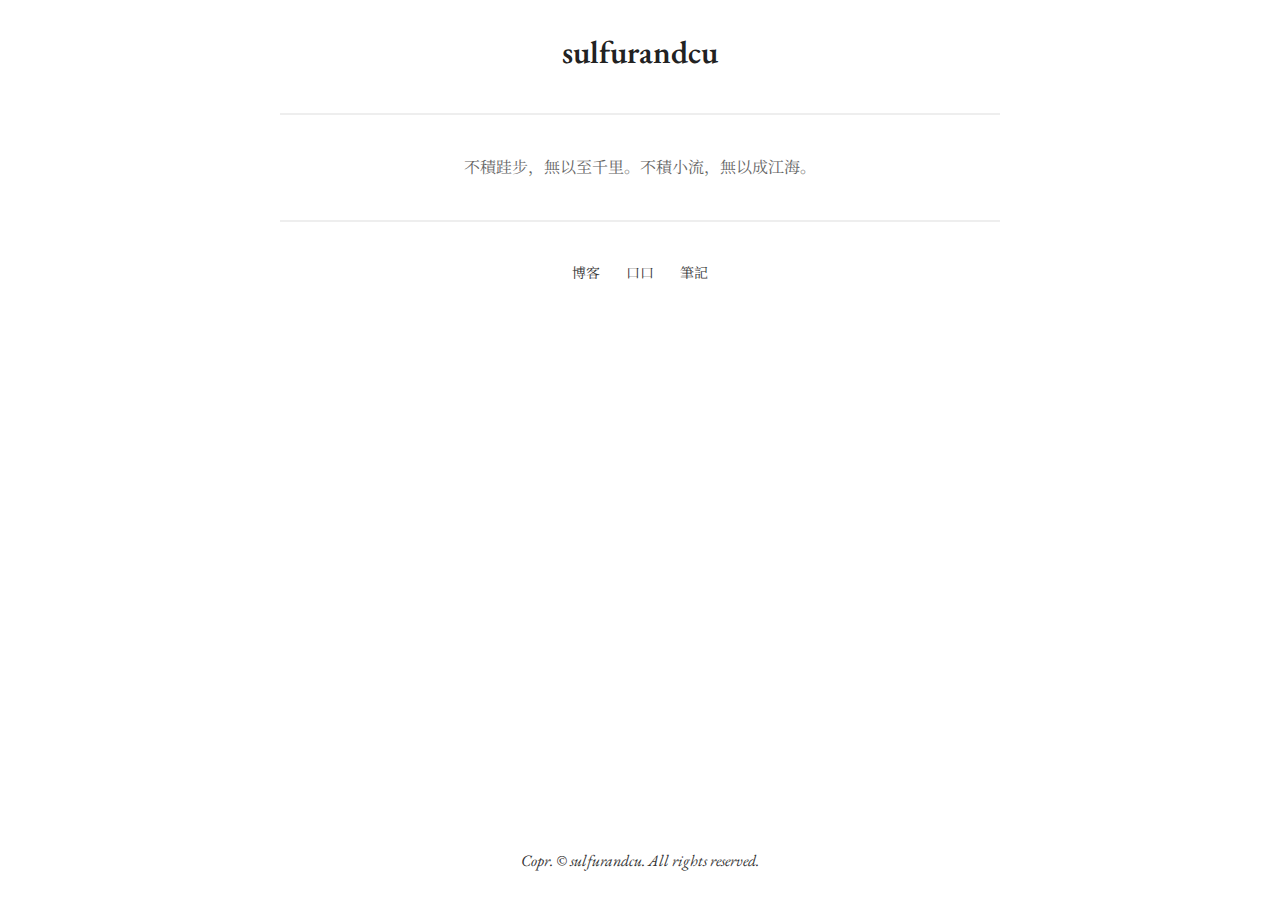
<file: index.html>
<!doctype html>

<html lang="zh">

<head>
  <title>sulfurandcu</title>
  <meta charset="utf-8">
  <meta name="description" content="home page of sulfurandcu">
  <meta name="author" content="sulfurandcu">
  <meta name="viewport" content="width=device-width, initial-scale=1">
  <meta http-equiv="X-UA-Compatible" content="IE=edge">
  <link rel="stylesheet" type="text/css" href="assets/css/main.css"/>
</head>

<body>

  <div class="container">

    <div class="header">
    </div>

    <div class="main">
      <h1 >sulfurandcu</h1>
      <div class="quote">
        <span class="quote-line quote-line-bgn"></span>
        <p class="quote-content">不積跬步，無以至千里。不積小流，無以成江海。</p>
        <br>
        <br>
        <span class="quote-line quote-line-end"></span>
      </div>
      <div class="links">
        <a href="https://sulfurandcu.github.io/sulfurandcu.io/">博客</a>
        <a></a>
        <a href="index.miscellaneous.html">口口</a>
        <a></a>
        <a href="https://sulfurandcu.github.io/sulfurandcu.doc/">筆記</a>
      </div>
    </div>

    <div class="footer">
      <div class="footer-inner">
        Copr. © sulfurandcu. All rights reserved.
      </div>
    </div>

  </div>

</body>

</html>
</file>
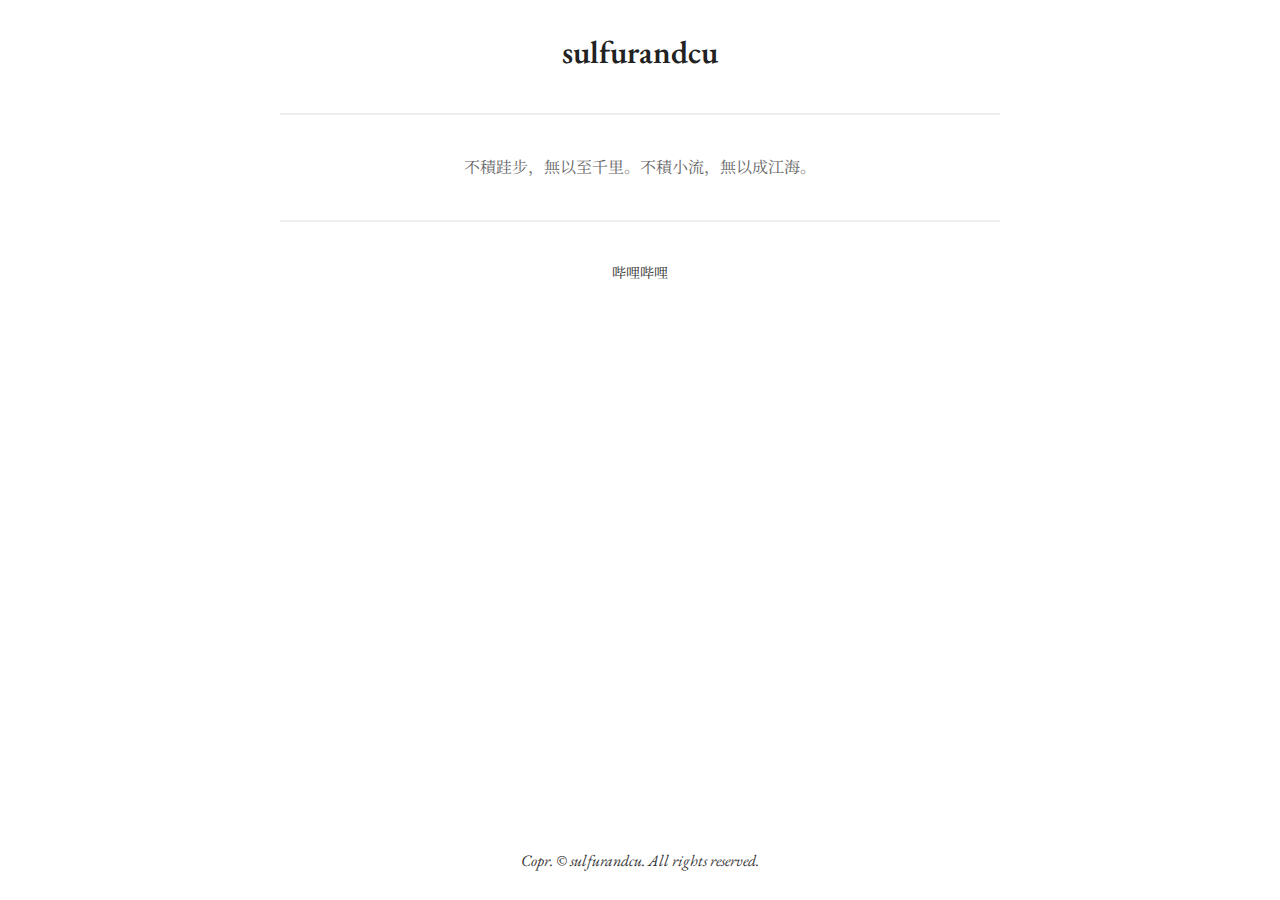
<file: index.miscellaneous.html>
<!doctype html>

<html lang="zh">

<head>
  <title>sulfurandcu</title>
  <meta charset="utf-8">
  <meta name="description" content="home page of sulfurandcu">
  <meta name="author" content="sulfurandcu">
  <meta name="viewport" content="width=device-width, initial-scale=1">
  <meta http-equiv="X-UA-Compatible" content="IE=edge">
  <link rel="stylesheet" type="text/css" href="assets/css/main.css"/>
</head>

<body>

  <div class="container">

    <div class="header">
    </div>

    <div class="main">
      <h1 >sulfurandcu</h1>
      <div class="quote">
        <span class="quote-line quote-line-bgn"></span>
        <p class="quote-content">不積跬步，無以至千里。不積小流，無以成江海。</p>
        <br>
        <br>
        <span class="quote-line quote-line-end"></span>
      </div>
      <div class="links">
        <a href="https://space.bilibili.com/154255498/" target="_blank">哔哩哔哩</a>
      </div>
    </div>

    <div class="footer">
      <div class="footer-inner">
        Copr. © sulfurandcu. All rights reserved.
      </div>
    </div>

  </div>

</body>

</html>
</file>
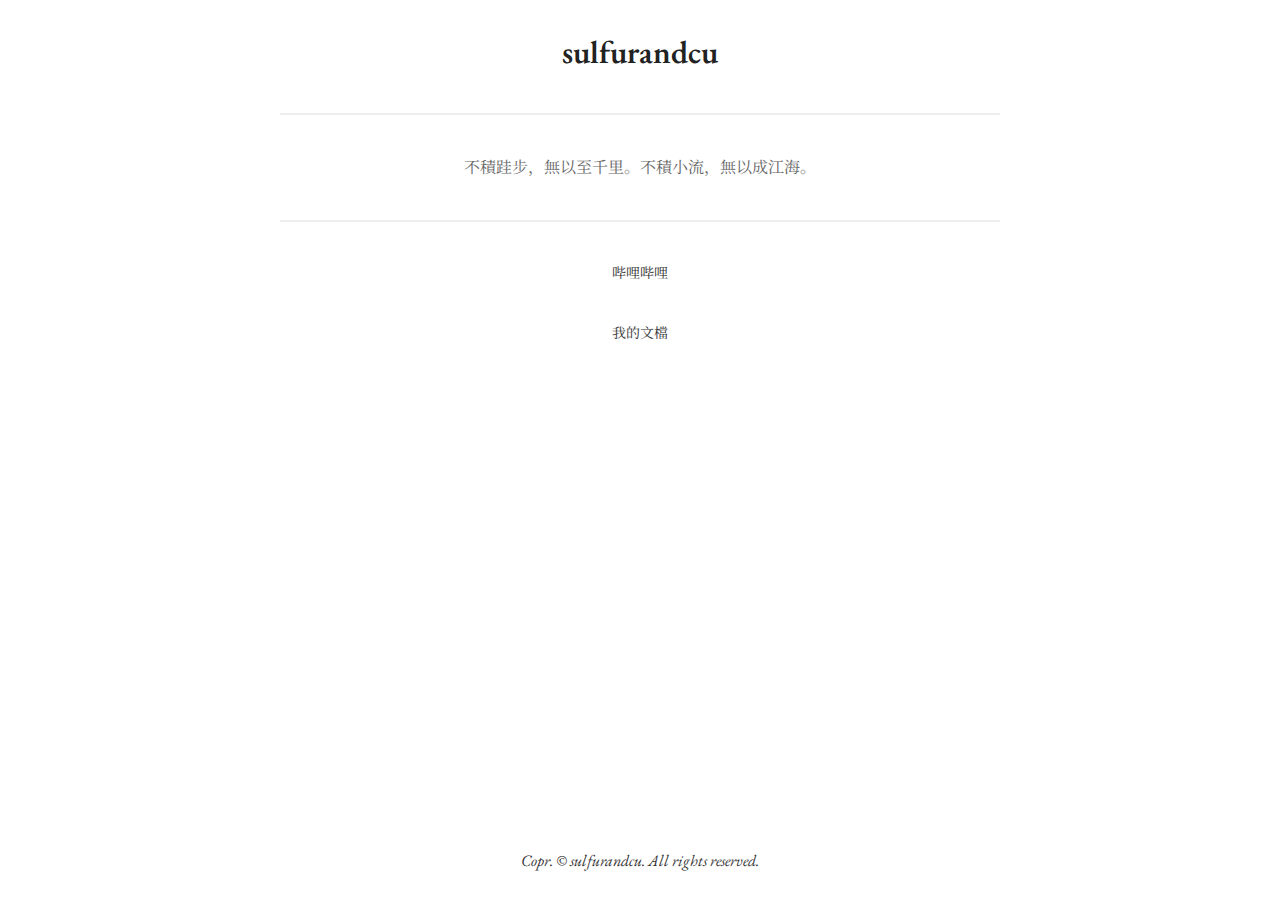
<file: index.other.html>
<!doctype html>

<html lang="zh">

<head>
  <title>sulfurandcu</title>
  <meta charset="utf-8">
  <meta name="description" content="home page of sulfurandcu">
  <meta name="author" content="sulfurandcu">
  <meta name="viewport" content="width=device-width, initial-scale=1">
  <meta http-equiv="X-UA-Compatible" content="IE=edge">
  <link rel="stylesheet" type="text/css" href="assets/css/main.css"/>
</head>

<body>

  <div class="container">

    <div class="header">
    </div>

    <div class="main">
      <h1 >sulfurandcu</h1>
      <div class="quote">
        <span class="quote-line quote-line-bgn"></span>
        <p class="quote-content">不積跬步，無以至千里。不積小流，無以成江海。</p>
        <br>
        <br>
        <span class="quote-line quote-line-end"></span>
      </div>
      <div class="links">
        <a href="https://space.bilibili.com/154255498/" target="_blank">哔哩哔哩</a>
      </div>
      <div class="links">
        <a href="https://sulfurandcu.github.io/sulfurandcu.doc/" target="_blank">我的文檔</a>
      </div>
    </div>

    <div class="footer">
      <div class="footer-inner">
        Copr. © sulfurandcu. All rights reserved.
      </div>
    </div>

  </div>

</body>

</html>
</file>
<file: assets/css/main.css>
/* ########################################################################## */
/* #                                main.css                                # */
/* ########################################################################## */

html {
  transition: background-color .3s ease;
}

html,
body {
  margin:0;
  padding:0;
  height:100%;
  text-align: center;
  font-family:  "EB Garamond",
                "Source Han Serif SC", "Source Han Serif TC", "Source Han Serif HC", "Source Han Serif CN", "Source Han Serif TW", "Source Han Serif HK",
                "Source Han Sans SC", "Source Han Sans TC", "Source Han Sans HC", "Source Han Sans CN", "Source Han Sans TW", "Source Han Sans HK",
                "PingFang SC",
                "Microsoft YaHei",
                 sans-serif;
}


/* ########################################################################## */
.container {
  min-height:100%;
  position:relative;

  margin: 0 auto 0;
  max-width: 780px;
}

.header {
  padding:0px;
}

.main {
  padding:10px;
  padding-bottom:100px;                               /* Height of the footer */
}

.footer {
  font-style: italic;
  position:absolute;
  bottom:0;
  width:100%;
  height:50px;                                        /* Height of the footer */
}


/* ########################################################################## */
.quote {
  position: relative;
  overflow: hidden;
  margin: 40px 20px;
}

.quote-line {
  display: block;
  position: relative;
  height: 2px;
  transition: all .3s ease;
}

.quote-content {
  margin: 40px auto 0;
}


/* ########################################################################## */
.links {
  margin-top: 40px;
  font-size: 14px;
}

.links a {
  display: inline-block;
  position: relative;
  margin-left: 10px;
  border-bottom: none;
  text-decoration: none;
  transition: border .3s ease, color .3s ease;
}

.links a:hover {
  font-weight: bold;
  border-bottom: none;
  text-decoration: none;
}

.links a:active {
  top: 1px !important;
}

.links a:first-child {
  margin-left: 0;
}


/* ########################################################################## */
html {
  background-color: #FFF;
}
body {
  color: #333;
}
h1 {
  color: #222;
  font-weight: 600;
}
a {
  color: #333;
}
::selection {
  background: #222;
  color: #FFF;
}
.quote {
  color: #666;
}
.quote-line {
  background: #eee;
}
.links a {
  border-bottom-color: #999;
}
.links a:hover {
  border-bottom-color: #333;
}


/* ########################################################################## */
@font-face {
  font-family: 'EB Garamond';
  font-style: normal;
  font-weight: 400;
  src: local(''),
       url('../fonts/eb-garamond-v24-latin/eb-garamond-v24-latin-regular.woff2') format('woff2'),
       url('../fonts/eb-garamond-v24-latin/eb-garamond-v24-latin-regular.woff') format('woff');
}

@font-face {
  font-family: 'EB Garamond';
  font-style: normal;
  font-weight: 500;
  src: local(''),
       url('../fonts/eb-garamond-v24-latin/eb-garamond-v24-latin-medium.woff2') format('woff2'),
       url('../fonts/eb-garamond-v24-latin/eb-garamond-v24-latin-medium.woff') format('woff');
}

@font-face {
  font-family: 'EB Garamond';
  font-style: normal;
  font-weight: 600;
  src: local(''),
       url('../fonts/eb-garamond-v24-latin/eb-garamond-v24-latin-semibold.woff2') format('woff2'),
       url('../fonts/eb-garamond-v24-latin/eb-garamond-v24-latin-semibold.woff') format('woff');
}

@font-face {
  font-family: 'EB Garamond';
  font-style: normal;
  font-weight: 700;
  src: local(''),
       url('../fonts/eb-garamond-v24-latin/eb-garamond-v24-latin-bold.woff2') format('woff2'),
       url('../fonts/eb-garamond-v24-latin/eb-garamond-v24-latin-bold.woff') format('woff');
}

@font-face {
  font-family: 'EB Garamond';
  font-style: normal;
  font-weight: 800;
  src: local(''),
       url('../fonts/eb-garamond-v24-latin/eb-garamond-v24-latin-extrabold.woff2') format('woff2'),
       url('../fonts/eb-garamond-v24-latin/eb-garamond-v24-latin-extrabold.woff') format('woff');
}

@font-face {
  font-family: 'EB Garamond';
  font-style: italic;
  font-weight: 400;
  src: local(''),
       url('../fonts/eb-garamond-v24-latin/eb-garamond-v24-latin-italic.woff2') format('woff2'),
       url('../fonts/eb-garamond-v24-latin/eb-garamond-v24-latin-italic.woff') format('woff');
}

@font-face {
  font-family: 'EB Garamond';
  font-style: italic;
  font-weight: 500;
  src: local(''),
       url('../fonts/eb-garamond-v24-latin/eb-garamond-v24-latin-mediumitalic.woff2') format('woff2'),
       url('../fonts/eb-garamond-v24-latin/eb-garamond-v24-latin-mediumitalic.woff') format('woff');
}

@font-face {
  font-family: 'EB Garamond';
  font-style: italic;
  font-weight: 600;
  src: local(''),
       url('../fonts/eb-garamond-v24-latin/eb-garamond-v24-latin-semibolditalic.woff2') format('woff2'),
       url('../fonts/eb-garamond-v24-latin/eb-garamond-v24-latin-semibolditalic.woff') format('woff');
}

@font-face {
  font-family: 'EB Garamond';
  font-style: italic;
  font-weight: 700;
  src: local(''),
       url('../fonts/eb-garamond-v24-latin/eb-garamond-v24-latin-bolditalic.woff2') format('woff2'),
       url('../fonts/eb-garamond-v24-latin/eb-garamond-v24-latin-bolditalic.woff') format('woff');
}

@font-face {
  font-family: 'EB Garamond';
  font-style: italic;
  font-weight: 800;
  src: local(''),
       url('../fonts/eb-garamond-v24-latin/eb-garamond-v24-latin-extrabolditalic.woff2') format('woff2'),
       url('../fonts/eb-garamond-v24-latin/eb-garamond-v24-latin-extrabolditalic.woff') format('woff');
}

@font-face {
    font-family: "Iosevka Fixed";
    font-style: normal;
    font-weight: 200;
    src: local(''),
         url('../fonts/iosevka/iosevka-fixed-3.0.0/iosevka-fixed-extralight.woff2') format('woff2'),
         url('../fonts/iosevka/iosevka-fixed-3.0.0/iosevka-fixed-extralight.woff') format('woff');
  }

  @font-face {
    font-family: "Iosevka Fixed";
    font-style: normal;
    font-weight: 300;
    src: local(''),
         url('../fonts/iosevka/iosevka-fixed-3.0.0/iosevka-fixed-light.woff2') format('woff2'),
         url('../fonts/iosevka/iosevka-fixed-3.0.0/iosevka-fixed-light.woff') format('woff');
  }

  @font-face {
    font-family: "Iosevka Fixed";
    font-style: normal;
    font-weight: 400;
    src: local(''),
         url('../fonts/iosevka/iosevka-fixed-3.0.0/iosevka-fixed-regular.woff2') format('woff2'),
         url('../fonts/iosevka/iosevka-fixed-3.0.0/iosevka-fixed-regular.woff') format('woff');
  }

  @font-face {
    font-family: "Iosevka Fixed";
    font-style: normal;
    font-weight: 500;
    src: local(''),
         url('../fonts/iosevka/iosevka-fixed-3.0.0/iosevka-fixed-medium.woff2') format('woff2'),
         url('../fonts/iosevka/iosevka-fixed-3.0.0/iosevka-fixed-medium.woff') format('woff');
  }

  @font-face {
    font-family: "Iosevka Fixed";
    font-style: normal;
    font-weight: 600;
    src: local(''),
         url('../fonts/iosevka/iosevka-fixed-3.0.0/iosevka-fixed-semibold.woff2') format('woff2'),
         url('../fonts/iosevka/iosevka-fixed-3.0.0/iosevka-fixed-semibold.woff') format('woff');
  }

  @font-face {
    font-family: "Iosevka Fixed";
    font-style: normal;
    font-weight: 700;
    src: local(''),
         url('../fonts/iosevka/iosevka-fixed-3.0.0/iosevka-fixed-bold.woff2') format('woff2'),
         url('../fonts/iosevka/iosevka-fixed-3.0.0/iosevka-fixed-bold.woff') format('woff');
  }

  @font-face {
    font-family: "Iosevka Fixed";
    font-style: normal;
    font-weight: 800;
    src: local(''),
         url('../fonts/iosevka/iosevka-fixed-3.0.0/iosevka-fixed-extrabold.woff2') format('woff2'),
         url('../fonts/iosevka/iosevka-fixed-3.0.0/iosevka-fixed-extrabold.woff') format('woff');
  }

  @font-face {
    font-family: "Iosevka Fixed";
    font-style: oblique;
    font-weight: 200;
    src: local(''),
         url('../fonts/iosevka/iosevka-fixed-3.0.0/iosevka-fixed-extralightoblique.woff2') format('woff2'),
         url('../fonts/iosevka/iosevka-fixed-3.0.0/iosevka-fixed-extralightoblique.woff') format('woff');
  }

  @font-face {
    font-family: "Iosevka Fixed";
    font-style: oblique;
    font-weight: 300;
    src: local(''),
         url('../fonts/iosevka/iosevka-fixed-3.0.0/iosevka-fixed-lightoblique.woff2') format('woff2'),
         url('../fonts/iosevka/iosevka-fixed-3.0.0/iosevka-fixed-lightoblique.woff') format('woff');
  }

  @font-face {
    font-family: "Iosevka Fixed";
    font-style: oblique;
    font-weight: 400;
    src: local(''),
         url('../fonts/iosevka/iosevka-fixed-3.0.0/iosevka-fixed-oblique.woff2') format('woff2'),
         url('../fonts/iosevka/iosevka-fixed-3.0.0/iosevka-fixed-oblique.woff') format('woff');
  }

  @font-face {
    font-family: "Iosevka Fixed";
    font-style: oblique;
    font-weight: 500;
    src: local(''),
         url('../fonts/iosevka/iosevka-fixed-3.0.0/iosevka-fixed-mediumoblique.woff2') format('woff2'),
         url('../fonts/iosevka/iosevka-fixed-3.0.0/iosevka-fixed-mediumoblique.woff') format('woff');
  }

  @font-face {
    font-family: "Iosevka Fixed";
    font-style: oblique;
    font-weight: 600;
    src: local(''),
         url('../fonts/iosevka/iosevka-fixed-3.0.0/iosevka-fixed-semiboldoblique.woff2') format('woff2'),
         url('../fonts/iosevka/iosevka-fixed-3.0.0/iosevka-fixed-semiboldoblique.woff') format('woff');
  }

  @font-face {
    font-family: "Iosevka Fixed";
    font-style: oblique;
    font-weight: 700;
    src: local(''),
         url('../fonts/iosevka/iosevka-fixed-3.0.0/iosevka-fixed-boldoblique.woff2') format('woff2'),
         url('../fonts/iosevka/iosevka-fixed-3.0.0/iosevka-fixed-boldoblique.woff') format('woff');
  }

  @font-face {
    font-family: "Iosevka Fixed";
    font-style: oblique;
    font-weight: 800;
    src: local(''),
         url('../fonts/iosevka/iosevka-fixed-3.0.0/iosevka-fixed-extraboldoblique.woff2') format('woff2'),
         url('../fonts/iosevka/iosevka-fixed-3.0.0/iosevka-fixed-extraboldoblique.woff') format('woff');
  }

  @font-face {
      font-family: "Iosevka Fixed";
      font-style: italic;
      font-weight: 200;
      src: local(''),
           url('../fonts/iosevka/iosevka-fixed-3.0.0/iosevka-fixed-extralightitalic.woff2') format('woff2'),
           url('../fonts/iosevka/iosevka-fixed-3.0.0/iosevka-fixed-extralightitalic.woff') format('woff');
    }

    @font-face {
      font-family: "Iosevka Fixed";
      font-style: italic;
      font-weight: 300;
      src: local(''),
           url('../fonts/iosevka/iosevka-fixed-3.0.0/iosevka-fixed-lightitalic.woff2') format('woff2'),
           url('../fonts/iosevka/iosevka-fixed-3.0.0/iosevka-fixed-lightitalic.woff') format('woff');
    }

    @font-face {
      font-family: "Iosevka Fixed";
      font-style: italic;
      font-weight: 400;
      src: local(''),
           url('../fonts/iosevka/iosevka-fixed-3.0.0/iosevka-fixed-italic.woff2') format('woff2'),
           url('../fonts/iosevka/iosevka-fixed-3.0.0/iosevka-fixed-italic.woff') format('woff');
    }

    @font-face {
      font-family: "Iosevka Fixed";
      font-style: italic;
      font-weight: 500;
      src: local(''),
           url('../fonts/iosevka/iosevka-fixed-3.0.0/iosevka-fixed-mediumitalic.woff2') format('woff2'),
           url('../fonts/iosevka/iosevka-fixed-3.0.0/iosevka-fixed-mediumitalic.woff') format('woff');
    }

    @font-face {
      font-family: "Iosevka Fixed";
      font-style: italic;
      font-weight: 600;
      src: local(''),
           url('../fonts/iosevka/iosevka-fixed-3.0.0/iosevka-fixed-semibolditalic.woff2') format('woff2'),
           url('../fonts/iosevka/iosevka-fixed-3.0.0/iosevka-fixed-semibolditalic.woff') format('woff');
    }

    @font-face {
      font-family: "Iosevka Fixed";
      font-style: italic;
      font-weight: 700;
      src: local(''),
           url('../fonts/iosevka/iosevka-fixed-3.0.0/iosevka-fixed-bolditalic.woff2') format('woff2'),
           url('../fonts/iosevka/iosevka-fixed-3.0.0/iosevka-fixed-bolditalic.woff') format('woff');
    }

    @font-face {
      font-family: "Iosevka Fixed";
      font-style: italic;
      font-weight: 800;
      src: local(''),
           url('../fonts/iosevka/iosevka-fixed-3.0.0/iosevka-fixed-extrabolditalic.woff2') format('woff2'),
           url('../fonts/iosevka/iosevka-fixed-3.0.0/iosevka-fixed-extrabolditalic.woff') format('woff');
    }

@font-face {
  font-family: "Iosevka Fixed Slab";
  font-style: normal;
  font-weight: 200;
  src: local(''),
       url('../fonts/iosevka/iosevka-fixed-slab-3.0.0/iosevka-fixed-slab-extralight.woff2') format('woff2'),
       url('../fonts/iosevka/iosevka-fixed-slab-3.0.0/iosevka-fixed-slab-extralight.woff') format('woff');
}

@font-face {
  font-family: "Iosevka Fixed Slab";
  font-style: normal;
  font-weight: 300;
  src: local(''),
       url('../fonts/iosevka/iosevka-fixed-slab-3.0.0/iosevka-fixed-slab-light.woff2') format('woff2'),
       url('../fonts/iosevka/iosevka-fixed-slab-3.0.0/iosevka-fixed-slab-light.woff') format('woff');
}

@font-face {
  font-family: "Iosevka Fixed Slab";
  font-style: normal;
  font-weight: 400;
  src: local(''),
       url('../fonts/iosevka/iosevka-fixed-slab-3.0.0/iosevka-fixed-slab-regular.woff2') format('woff2'),
       url('../fonts/iosevka/iosevka-fixed-slab-3.0.0/iosevka-fixed-slab-regular.woff') format('woff');
}

@font-face {
  font-family: "Iosevka Fixed Slab";
  font-style: normal;
  font-weight: 500;
  src: local(''),
       url('../fonts/iosevka/iosevka-fixed-slab-3.0.0/iosevka-fixed-slab-medium.woff2') format('woff2'),
       url('../fonts/iosevka/iosevka-fixed-slab-3.0.0/iosevka-fixed-slab-medium.woff') format('woff');
}

@font-face {
  font-family: "Iosevka Fixed Slab";
  font-style: normal;
  font-weight: 600;
  src: local(''),
       url('../fonts/iosevka/iosevka-fixed-slab-3.0.0/iosevka-fixed-slab-semibold.woff2') format('woff2'),
       url('../fonts/iosevka/iosevka-fixed-slab-3.0.0/iosevka-fixed-slab-semibold.woff') format('woff');
}

@font-face {
  font-family: "Iosevka Fixed Slab";
  font-style: normal;
  font-weight: 700;
  src: local(''),
       url('../fonts/iosevka/iosevka-fixed-slab-3.0.0/iosevka-fixed-slab-bold.woff2') format('woff2'),
       url('../fonts/iosevka/iosevka-fixed-slab-3.0.0/iosevka-fixed-slab-bold.woff') format('woff');
}

@font-face {
  font-family: "Iosevka Fixed Slab";
  font-style: normal;
  font-weight: 800;
  src: local(''),
       url('../fonts/iosevka/iosevka-fixed-slab-3.0.0/iosevka-fixed-slab-extrabold.woff2') format('woff2'),
       url('../fonts/iosevka/iosevka-fixed-slab-3.0.0/iosevka-fixed-slab-extrabold.woff') format('woff');
}

@font-face {
  font-family: "Iosevka Fixed Slab";
  font-style: oblique;
  font-weight: 200;
  src: local(''),
       url('../fonts/iosevka/iosevka-fixed-slab-3.0.0/iosevka-fixed-slab-extralightoblique.woff2') format('woff2'),
       url('../fonts/iosevka/iosevka-fixed-slab-3.0.0/iosevka-fixed-slab-extralightoblique.woff') format('woff');
}

@font-face {
  font-family: "Iosevka Fixed Slab";
  font-style: oblique;
  font-weight: 300;
  src: local(''),
       url('../fonts/iosevka/iosevka-fixed-slab-3.0.0/iosevka-fixed-slab-lightoblique.woff2') format('woff2'),
       url('../fonts/iosevka/iosevka-fixed-slab-3.0.0/iosevka-fixed-slab-lightoblique.woff') format('woff');
}

@font-face {
  font-family: "Iosevka Fixed Slab";
  font-style: oblique;
  font-weight: 400;
  src: local(''),
       url('../fonts/iosevka/iosevka-fixed-slab-3.0.0/iosevka-fixed-slab-oblique.woff2') format('woff2'),
       url('../fonts/iosevka/iosevka-fixed-slab-3.0.0/iosevka-fixed-slab-oblique.woff') format('woff');
}

@font-face {
  font-family: "Iosevka Fixed Slab";
  font-style: oblique;
  font-weight: 500;
  src: local(''),
       url('../fonts/iosevka/iosevka-fixed-slab-3.0.0/iosevka-fixed-slab-mediumoblique.woff2') format('woff2'),
       url('../fonts/iosevka/iosevka-fixed-slab-3.0.0/iosevka-fixed-slab-mediumoblique.woff') format('woff');
}

@font-face {
  font-family: "Iosevka Fixed Slab";
  font-style: oblique;
  font-weight: 600;
  src: local(''),
       url('../fonts/iosevka/iosevka-fixed-slab-3.0.0/iosevka-fixed-slab-semiboldoblique.woff2') format('woff2'),
       url('../fonts/iosevka/iosevka-fixed-slab-3.0.0/iosevka-fixed-slab-semiboldoblique.woff') format('woff');
}

@font-face {
  font-family: "Iosevka Fixed Slab";
  font-style: oblique;
  font-weight: 700;
  src: local(''),
       url('../fonts/iosevka/iosevka-fixed-slab-3.0.0/iosevka-fixed-slab-boldoblique.woff2') format('woff2'),
       url('../fonts/iosevka/iosevka-fixed-slab-3.0.0/iosevka-fixed-slab-boldoblique.woff') format('woff');
}

@font-face {
  font-family: "Iosevka Fixed Slab";
  font-style: oblique;
  font-weight: 800;
  src: local(''),
       url('../fonts/iosevka/iosevka-fixed-slab-3.0.0/iosevka-fixed-slab-extraboldoblique.woff2') format('woff2'),
       url('../fonts/iosevka/iosevka-fixed-slab-3.0.0/iosevka-fixed-slab-extraboldoblique.woff') format('woff');
}

@font-face {
    font-family: "Iosevka Fixed Slab";
    font-style: italic;
    font-weight: 200;
    src: local(''),
         url('../fonts/iosevka/iosevka-fixed-slab-3.0.0/iosevka-fixed-slab-extralightitalic.woff2') format('woff2'),
         url('../fonts/iosevka/iosevka-fixed-slab-3.0.0/iosevka-fixed-slab-extralightitalic.woff') format('woff');
  }

  @font-face {
    font-family: "Iosevka Fixed Slab";
    font-style: italic;
    font-weight: 300;
    src: local(''),
         url('../fonts/iosevka/iosevka-fixed-slab-3.0.0/iosevka-fixed-slab-lightitalic.woff2') format('woff2'),
         url('../fonts/iosevka/iosevka-fixed-slab-3.0.0/iosevka-fixed-slab-lightitalic.woff') format('woff');
  }

  @font-face {
    font-family: "Iosevka Fixed Slab";
    font-style: italic;
    font-weight: 400;
    src: local(''),
         url('../fonts/iosevka/iosevka-fixed-slab-3.0.0/iosevka-fixed-slab-italic.woff2') format('woff2'),
         url('../fonts/iosevka/iosevka-fixed-slab-3.0.0/iosevka-fixed-slab-italic.woff') format('woff');
  }

  @font-face {
    font-family: "Iosevka Fixed Slab";
    font-style: italic;
    font-weight: 500;
    src: local(''),
         url('../fonts/iosevka/iosevka-fixed-slab-3.0.0/iosevka-fixed-slab-mediumitalic.woff2') format('woff2'),
         url('../fonts/iosevka/iosevka-fixed-slab-3.0.0/iosevka-fixed-slab-mediumitalic.woff') format('woff');
  }

  @font-face {
    font-family: "Iosevka Fixed Slab";
    font-style: italic;
    font-weight: 600;
    src: local(''),
         url('../fonts/iosevka/iosevka-fixed-slab-3.0.0/iosevka-fixed-slab-semibolditalic.woff2') format('woff2'),
         url('../fonts/iosevka/iosevka-fixed-slab-3.0.0/iosevka-fixed-slab-semibolditalic.woff') format('woff');
  }

  @font-face {
    font-family: "Iosevka Fixed Slab";
    font-style: italic;
    font-weight: 700;
    src: local(''),
         url('../fonts/iosevka/iosevka-fixed-slab-3.0.0/iosevka-fixed-slab-bolditalic.woff2') format('woff2'),
         url('../fonts/iosevka/iosevka-fixed-slab-3.0.0/iosevka-fixed-slab-bolditalic.woff') format('woff');
  }

  @font-face {
    font-family: "Iosevka Fixed Slab";
    font-style: italic;
    font-weight: 800;
    src: local(''),
         url('../fonts/iosevka/iosevka-fixed-slab-3.0.0/iosevka-fixed-slab-extrabolditalic.woff2') format('woff2'),
         url('../fonts/iosevka/iosevka-fixed-slab-3.0.0/iosevka-fixed-slab-extrabolditalic.woff') format('woff');
  }

@font-face {
  font-family: "Source Han Serif SC";
  font-style: normal;
  font-weight: 200;
  src: local(''),
       url('../fonts/SourceHanSerifSC/SourceHanSerifSC-ExtraLight.subset.otf') format('truetype');
}

@font-face {
  font-family: "Source Han Serif SC";
  font-style: normal;
  font-weight: 300;
  src: local(''),
       url('../fonts/SourceHanSerifSC/SourceHanSerifSC-Light.subset.otf') format('truetype');
}

@font-face {
  font-family: "Source Han Serif SC";
  font-style: normal;
  font-weight: 400;
  src: local(''),
       url('../fonts/SourceHanSerifSC/SourceHanSerifSC-Regular.subset.otf') format('truetype');
}

@font-face {
  font-family: "Source Han Serif SC";
  font-style: normal;
  font-weight: 500;
  src: local(''),
       url('../fonts/SourceHanSerifSC/SourceHanSerifSC-Medium.subset.otf') format('truetype');
}

@font-face {
  font-family: "Source Han Serif SC";
  font-style: normal;
  font-weight: 600;
  src: local(''),
       url('../fonts/SourceHanSerifSC/SourceHanSerifSC-SemiBold.subset.otf') format('truetype');
}

@font-face {
  font-family: "Source Han Serif SC";
  font-style: normal;
  font-weight: 700;
  src: local(''),
       url('../fonts/SourceHanSerifSC/SourceHanSerifSC-Bold.subset.otf') format('truetype');
}

@font-face {
  font-family: "Source Han Serif SC";
  font-style: normal;
  font-weight: 800;
  src: local(''),
       url('../fonts/SourceHanSerifSC/SourceHanSerifSC-Heavy.subset.otf') format('truetype');
}
</file>
